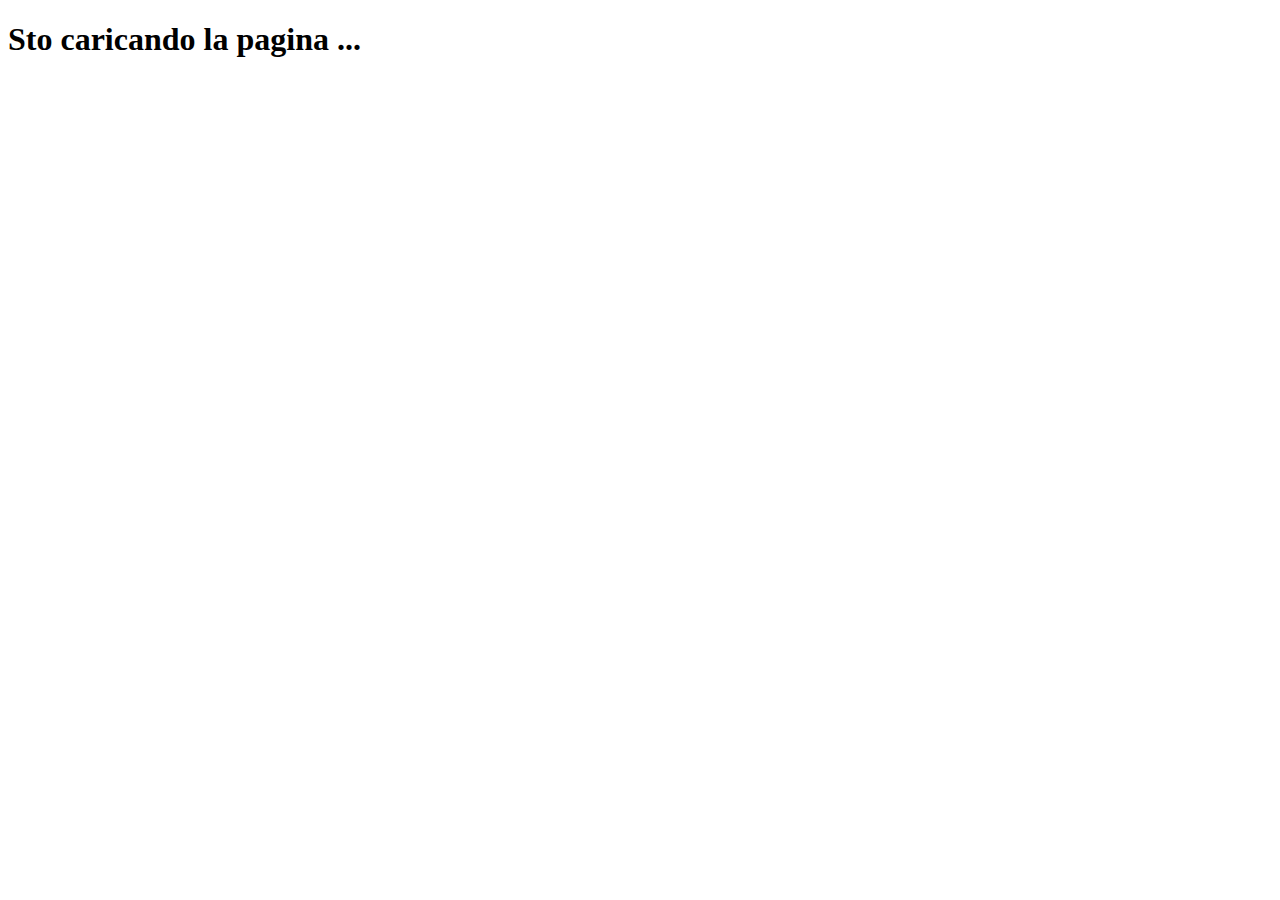
<file: index.html>
<!DOCTYPE html>
<html lang="en">
<head>
    <meta charset="UTF-8">
    <meta name="viewport" content="width=device-width, initial-scale=1.0">
    <meta http-equiv="refresh" content="2"; url="https://adrwebs.dev" />
    <title>GitHUB Load</title>
    <h1>Sto caricando la pagina ... </h1>
</head>
<body>
    
</body>
</html>
</file>
